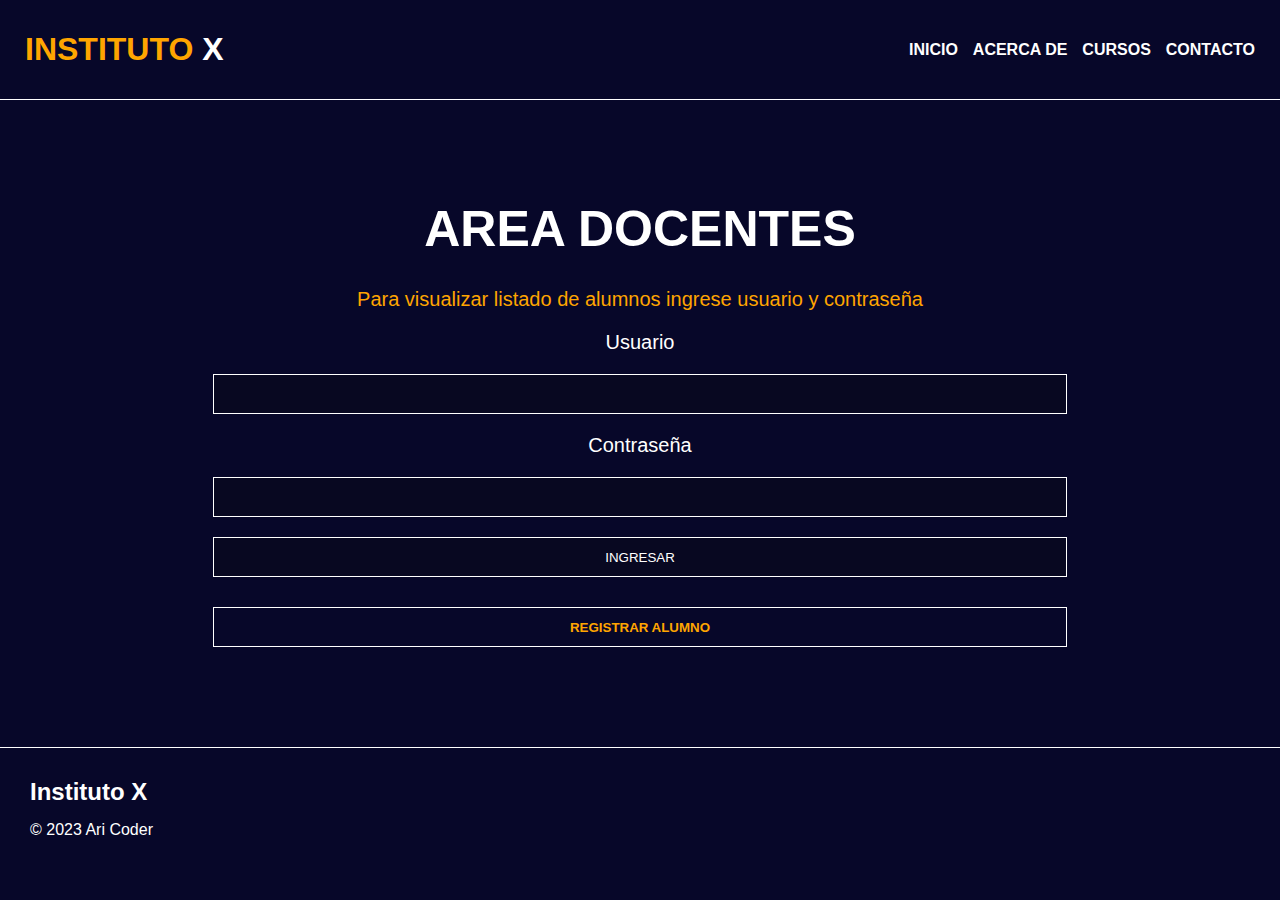
<file: index.html>
<!DOCTYPE html>
<html lang="en">

<head>
    <meta charset="UTF-8">
    <meta name="viewport" content="width=device-width, initial-scale=1.0">
    <title>Instituto X</title>
    <link rel="stylesheet" href="./css/style.css">
</head>

<body>
    <header id="header" class="header">
        <h1>INSTITUTO <span>X</span></h1>
        <nav class="barra-navegacion">
            <ul class="ul-nav">
                <li><a href="index.html">INICIO</a></li>
                <li><a href="#">ACERCA DE</a></li>
                <li><a href="#">CURSOS</a></li>
                <li><a href="#">CONTACTO</a></li>
            </ul>
        </nav>
    </header>
    <main>
        <section id="seccion-principal" class="seccion-principal">
            <div class="contenedor-ingreso">
                <h2 class="h2-area">AREA DOCENTES</h2>
                <form id="ingreso-docente" class="ingreso-docente" action="">
                    <p id="p-form-ingreso" class="p-form-ingreso">Para visualizar listado de alumnos ingrese usuario y
                        contraseña</p>
                    <label for="usuario">Usuario</label>
                    <input type="text" name="usuario" id="usuario" required>
                    <label for="contraseña">Contraseña</label>
                    <input type="password" name="contraseña" id="contraseña" required>
                    <input type="submit" value="INGRESAR" id="ingresar">
                </form>
            </div>
            <div id="registro-alumno" class="contendor-registro-alumno">
                <button id="boton-registro-alumno" class="boton-registro-alumno">REGISTRAR ALUMNO</button>
            </div>
        </section>
        <button id="salir" class="salir disabled">SALIR</button>
        <div id="div-form-registro" class="div-form-registro disabled">
            <h2>REGISTRAR ALUMNO</h2>
            <form id="form-registro" class="form-registro" action="">
                <div class="div-form">
                    <label for="nombre-alumno">Nombre del alumno</label>
                    <input type="text" name="nombre-alumno" id="nombre-alumno">
                </div>
                <div class="div-form">
                    <h3>Materia: Matemáticas</h3>
                    <label for="primer-trimestreM">Primer trimestre:</label>
                    <input type="number" name="primer-trimestreM" id="primer-trimestreM">
                    <label for="segundo-trimestreM">Segundo trimestre:</label>
                    <input type="number" id="segundo-trimestreM" name="segundo-trimestreM">
                    <label for="tercer-trimestreM">Tercer trimestre:</label>
                    <input type="number" name="tercer-trimestreM" id="tercer-trimestreM">
                </div>
                <div class="div-form">
                    <h3>Materia: Lengua</h3>
                    <label for="primer-trimestreL">Primer trimestre:</label>
                    <input type="number" name="primer-trimestreL" id="primer-trimestreL">
                    <label for="segundo-trimestreL">Segundo trimestre:</label>
                    <input type="number" name="segundo-trimestreL" id="segundo-trimestreL">
                    <label for="tercer-trimestreL">Tercer trimestre:</label>
                    <input type="number" name="tercer-trimestreL" id="tercer-trimestreL">
                </div>
                <div class="div-form">
                    <h3>Materia: Ciencias</h3>
                    <label for="primer-trimestreC">Primer trimestre:</label>
                    <input type="number" name="primer-trimestreC" id="primer-trimestreC">
                    <label for="segundo-trimestreC">Segundo trimestre:</label>
                    <input type="number" name="segundo-trimestreC" id="segundo-trimestreC">
                    <label for="tercer-trimestreC">Tercer trimestre:</label>
                    <input type="number" name="tercer-trimestreC" id="tercer-trimestreC">
                </div>
                <div class="div-form">
                    <button class="boton-enviar-registro" type="submit">ENVIAR</button>
                </div>

            </form>
        </div>

        <div id="contenedor-alumnos" class="contenedor-alumnos disabled">
            <!--esto se llena con JS-->

        </div>
        <div id="alert-alumno-registrado" class="alert-alumno-registrado disabled">
            <p>¡El alumno x se ha registrado exitosamente!</p>
            <button id="continuar" class="continuar">Continuar</button>
        </div>
    </main>
    <footer>
        <h2>Instituto X</h2>
        <p class="texto-footer">© 2023 Ari Coder</p>
    </footer>
    <script src="./js/alumnos.js"></script>
    <script src="./js/main.js"></script>
</body>

</html>
</file>
<file: css/style.css>
*{
    margin: 0;
    padding: 0;
    box-sizing: border-box;
    font-family: Arial, Helvetica, sans-serif;
}

h1, h2, h3, h4, h5, h6, p, input, textarea, ul{
    margin: 0;
    padding: 0;
} 

ul{
    list-style: none;
}

a{
    text-decoration: none;
}

body{
    background-color: rgb(7, 7, 41);
    color: white;
}

header{
    display: flex;
    justify-content: space-between;
    align-items: center;
    padding: 1.5625rem;
    height: 6.25rem;
    background-color: rgb(7, 7, 41);
    border-bottom: 1px solid white;
    width: 100%;
}

h1{
    color: orange;
}
h1 span{
    color: white;
}

.ul-nav{
    display: flex;
    gap: .9375rem;
}
.ul-nav li a{
    color: white;
    font-weight: bolder;
}

.seccion-principal{
    display: flex;
    flex-direction: column;
    margin: 1.875rem;
    gap: 1.875rem;
    margin-top: 6.25rem;
    margin-bottom: 6.25rem;
}
.seccion-principal div{
    display: flex;
    flex-direction: column;
    align-items: center;

}

.h2-area{
    font-size: 3.125rem;
    font-weight:800;
}

.ingreso-docente{
    color: white;
    display: flex;
    flex-direction: column;
    align-items: center;
    gap: 20px;
    width: 100%;
    font-size: 20px;
    padding-top: 1.875rem;
}
.ingreso-docente input{
    background-color: rgb(8, 8, 33);
}

.p-form-ingreso{
    color: orange;
}

.contenedor-registro-alumno{
    padding-top: 1.875rem;
}

.boton-registro-alumno{
    color: orange;
    font-weight:800;
}

form input, button{
    border: 1px solid white;
    background-color: rgb(7, 7, 41);
    height: 2.5rem;
    width: 70%;
    color: white;
}

.div-form-registro{
    margin: 1.875rem;
    margin-top: 6.25rem;
    width: 100%;
}
.div-form-registro h2{
    text-align: center;
    font-size: 40px;
}

.form-registro{
    display: flex;
    gap: 1.5625rem;
    width: 100%;
    color: orange;
    align-items: center;
    margin-top: 2.5rem;
}

.div-form{
    display: flex;
    flex-direction: column;
    width: 100%;
    gap: .625rem;
}

.salir{
    background-color: orange;
    color: white;
    width: 10%;
    height: 1.875rem;
    margin-top: 1.875rem;
    margin-left: 1.875rem;
    cursor: pointer;
}


h3{
    color: white;
}

.contenedor-alumnos{
    margin-top: 6.25rem;
    margin-bottom: 3.125rem;
}

.contenedor-alumnos h2{
    color: orange;
    font-size: 2.1875rem;
    text-align: center;
    margin-bottom: 2.5rem
}

.alumno{
    margin-bottom: 3.75rem;
}

.alumno h3{
    font-size: 1.75rem;
    text-decoration:underline;
    margin-bottom: .625rem;
    text-align: center;
}

.materias{
    display: grid;
    grid-template-columns: repeat(2, 48%);
    gap: 1.25rem;
    justify-content: center;
    margin-top: 1.875rem;
    margin-bottom: 1.875rem;
}

.materia{
    border: 1px solid white;
    height: 10.625rem;
    background-color: rgb(8, 8, 33);
    text-align: center;
    font-size: 1rem;
    line-height: 1.875rem;
    padding-top: .625rem;
}

.materia h3{
    font-size: 1.25rem;
}
.buton-baja{
    width: 20%;
    margin-left: 1.5625rem;
    background-color: rgb(122, 3, 3);
    cursor: pointer;
}

.alert-alumno-registrado{
    height: 6.25rem;
    display: flex;
    flex-direction: column;
    gap: .9375rem;
    margin-left: 1.875rem;
    color: orange;
}
.continuar{
    width: 10%;
    height: 1.25rem;

}

footer{
    border-top: 1px solid white;
    height: 6.25rem;
    padding-top: 1.875rem;
    padding-bottom: 1.875rem;
}

footer h2,
footer p{
    padding-left: 1.875rem;
    padding-bottom: .9375rem;

}


.disabled{
    display: none;
}
</file>
